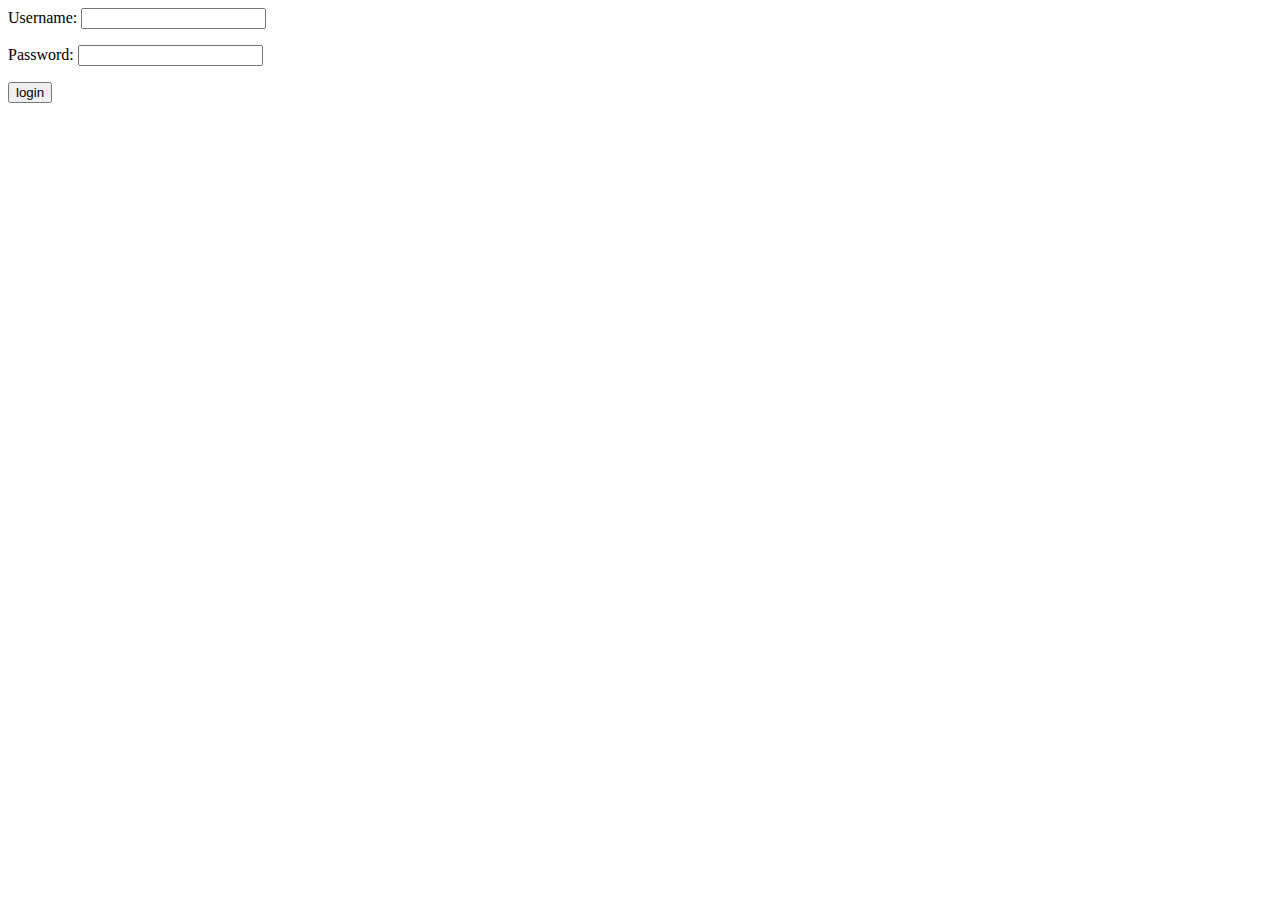
<file: login.html>
<html>

<head>
    <title>Escape Room Reviews - Esc</title>
</head>

<form action="login.php" method="post">
    Username: <input type="text" name="username"><p>
    Password: <input type="password" name="password"><p>
    <input type="submit" name="submit" value="login">
</form>

</html>
</file>
